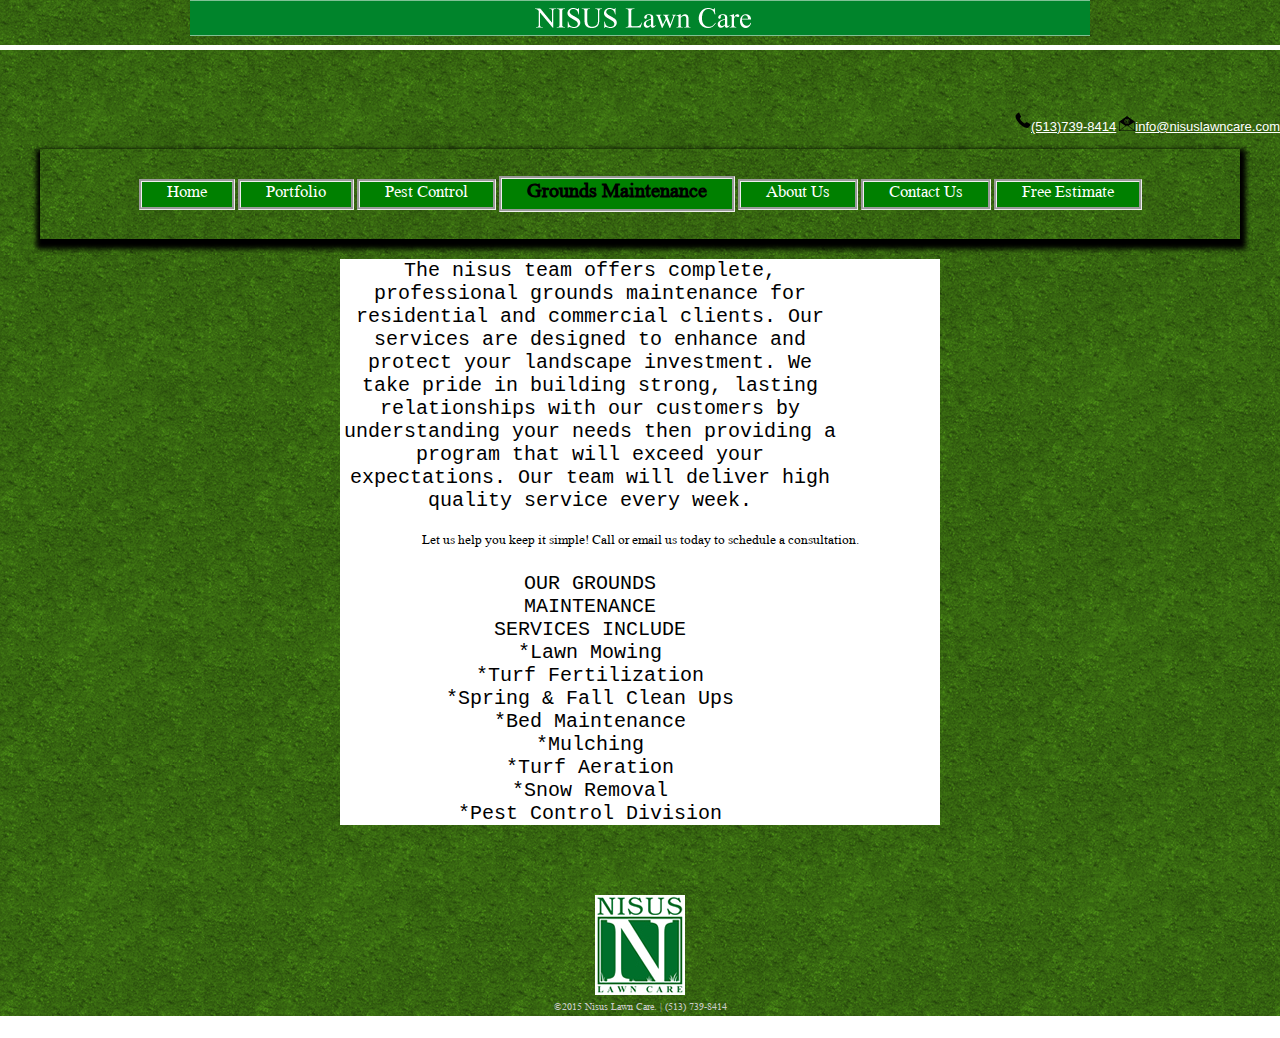
<file: grounds.html>
<!DOCTYPE html>
<html>

<head>
  <meta charset="utf-8">
  <meta name="viewport" content="width=device-width, initial-scale=1, maximum-scale=1, user-scalable=0">
  <meta name="description" content="This is an example of a meta description. This will often show up in search results.">
  <title>Nisus Lawncare | Cincinnati, Ohio | Grounds Maintanence</title>
  <link rel="stylesheet" type="text/css" href="css/main.css" media="screen">
  <link rel='stylesheet' href="css/test.css">
  <link rel="stylesheet" href="css/responsive.css">
  <link rel="stylesheet" href="css/normalize.css">

</head>

<body>

  <header>

    <div class="header">
    </div>
    <a href="index.html"><img src="img/New-logo-Nisus1.png" class="logo" title="Nisus Lawn Care" alt="Nisus Lawn Care">
    </a>

    <!--<div class="text">
  NISUS Lawn Care
  </div>-->
  </header>

  <div class="phone">
    <img src="img/phone16.png" alt="" /><a href="tel:(513)739-8414" title="Call Us">(513)739-8414</a>
    <img src="img/opened4.png" alt="" /><a href="mailto:info@nisuslawncare.com" title="E-mail Us">info@nisuslawncare.com</a>
  </div>



  <div id="navigation">
    <a href="index.html" title="Home">Home</a>
    <a href="portfolio.html" title="Porfolio">Portfolio</a>
    <a href="pest.html" title="Pest Control">Pest Control</a>
    <a href="grounds.html" class="selected" title="Grounds Maintenance">Grounds Maintenance</a>
    <a href="about.html" title="About Us">About Us</a>
    <a href="contact.html" title="Contact Us">Contact Us</a>
    <a href="#" title="Free Estimate">Free Estimate</a>
  </div>

  <div id="wrapper">
    <!--<div id="content">-->
    <p class="para">The nisus team offers complete, professional grounds maintenance for residential and commercial clients. Our services are designed to enhance and protect your landscape investment. We take pride in building strong, lasting relationships with our customers by understanding your needs then providing a program that will exceed your expectations. Our team will deliver high quality service every week.</p>
    Let us help you keep it simple! Call or email us today to schedule a consultation.
    <p class="para">
      OUR GROUNDS
      <br> MAINTENANCE
      <br> SERVICES INCLUDE
      <br> *Lawn Mowing
      <br> *Turf Fertilization
      <br> *Spring & Fall Clean Ups
      <br> *Bed Maintenance
      <br> *Mulching
      <br> *Turf Aeration
      <br> *Snow Removal
      <br> *Pest Control Division
      <br>
    </p>


    <!--</div>-->


  </div>



  <div id="header-wrapper">

    <div id="header">

      <div id="logo">

      </div>


      <div id="menu">

        <ul>
        </ul>
      </div>

    </div>

  </div>


  <nav id="menu-wrap">
  </nav>

  <footer>
    <div>
      <img src="img/nisuslogo.jpg" class="logo2" alt="Nisus Lawn Care" title="Nisis Lawn Care">

    </div>
    <div id="bottom">
    </div>

    &copy;2015 Nisus Lawn Care. | (513) 739-8414
  </footer>

</body>

</html>
</file>
<file: css/main.css>
@font-face {
  font-family: him;
  src: url(../fonts/himalaya.ttf);
}

header {
  font-family: him;
  font-size: 3em;
  color: white;
}
/*.wrapper {
  width: 30%;
  margin: 0 auto;
  padding-top: 50px
}*/
/*.banner p {
  font-family: Lucida Grande, Helvetica, Arial, sans-serif;
  font-size: 19px;
  text-align: center;
  margin-top: -10px;
  display: block;
  color: white;
  padding-top: 20px;
}

.banner img {
  float: left;
  margin: 250px;
  margin-top: 10px;
}

.banner .ban2 span {
  padding-top: 50px;
  font-size: 13px;
  vertical-align: top;
}

.banner {
  margin: 20px 20px 0 0;
  overflow: auto
}*/
/*.post-thumb {
  float: left
}

.post-thumb img {
  display: block
}

.post-content {
  margin-left: 210px
}

.post-title {
  font-weight: bold;
  font-size: 200%
}*/
/*About para*/

p {
  text-align: center;
  display: block;
  margin-top: 1em;
  margin-bottom: 1em;
  margin-left: 0;
  margin-right: 0;
  width: 500px;
  font-family: monospace;
}

p.index {
  background-color: #308014;
  text-align: center;
  margin-left: auto;
  margin-right: auto;
  font-size: 15px;
}
/*#aer aer1 aer2 aer3 aer4 {
  display: block;
  font-size: 2em;
  margin-top: 0.67em;
  margin-bottom: 0.67em;
  margin-left: 0;
  margin-right: 0;
  font-weight: normal;
}

#aer1 {
  display: block;
  font-size: 2em;
  margin-top: 0.67em;
  margin-bottom: 0.67em;
  margin-left: 0;
  margin-right: 0;
  font-weight: normal;
}

#aer2 {
  display: block;
  font-size: 2em;
  margin-top: 0.67em;
  margin-bottom: 0.67em;
  margin-left: 0;
  margin-right: 0;
  font-weight: normal;
}

#aer3 {
  display: block;
  font-size: 2em;
  margin-top: 0.67em;
  margin-bottom: 0.67em;
  margin-left: 0;
  margin-right: 0;
  font-weight: normal;
}

#aer4 {
  display: block;
  font-size: 2em;
  margin-top: 0.67em;
  margin-bottom: 0.67em;
  margin-left: 0;
  margin-right: 0;
  font-weight: normal;
}
.aerify {
  padding: 1px 1px 1px 1px;
  border: 1px 1px 1px 1px solid #021a40;
  background-color: black;
  position: inherit;
}*/

#navigation {
  top: 30;
  /* position: fixed; */
  /* removed this for testing */
  
  width: 1200px;
  color: #ffffff;
  height: 30px;
  text-align: center;
  padding-top: 30px;
  padding-bottom: 30px;
  webkit-box-shadow: 0px 0px 8px 0px #000000;
  /* Adds shadow to the bottom of the bar */
  
  moz-box-shadow: 0px 0px 8px 0px #000000;
  box-shadow: 1px 5px 5px 5px rgba(0, 0, -1, 10);
  list-style-type: none;
  /*  display: inline-block*/
  /* display: inline-block; */
  /* removed this for testing */
  
  margin: 0 auto;
  /* Added this to center the div */
}

#navigation a {
  font-size: 25px;
  padding-left: 25px;
  padding-right: 25px;
  color: white;
  text-decoration: none;
  display: inline-block;
  text-align: center;
  background-color: green;
  border: groove;
}
/* selected nav link */

#navigation a.selected,
#navigation a:hover {
  color: black;
  font-weight: bold;
  font-size: 1.5em;
  display: inline;
}
/*nav {
  background-color: green;
  text-align: center;
}

<!--nav li {
  list-style-type: none;
  display: inline-block;
  background-color: yellow;
  padding: 15px;
  margin: 5px;
}*/

#navigation a:hover {
  color: grey;
}
/* This just adds some style to the placeholder text */
/*#content {
	width: 600px;
	padding-top: 70px;
	padding-bottom: 30px;
	margin-left: auto;
	margin-right: auto;
}-->

<!--#content img {
	padding-top: 20px;
	padding-bottom: 30px;*/
/*Adding responsive stuff for below px*/
/*mobile view*/

@media only screen and (max-width: 767px) {
  .main_menu,
  #navigation {
    /*    display: block;*/

    width: 50%;
    text-align: center;
    height: auto;
    /*added to make nav automatically resize*/
  }
  header {
    border-bottom: 2px solid white;
    /*    margin-bottom: 60px;*/
  }
  img.slide {
    max-width: 100%;
  }
  img.logo {
    width: 150%;
    margin-left: auto;
    margin-right: auto;
  }
  .logo2 {
    width: 50%;
    max-width: 25px;
  }
  .para {
    text-align: center;
    width: auto;
    margin-left: auto;
    margin-right: auto;
    background-color: white;
  }
  .line {
    font-size: 1em;
  }
  #navigation a.selected {
    font-size: 0.55 em;
  }
  .gallery {
    padding-top: 0px;
    width: 500px;
    vertical-align: center;
  }
  padding-top: 0px;
  width: 800px;
  /*
  #slideshow {
    height: inherit;
    width: auto;
  }
*/

  li img {
    display: block;
    margin-left: auto;
    margin-right: auto;
    margin-top: auto;
    text-align: center;
  }
}

img.logo {
  display: block;
  margin-left: auto;
  margin-right: auto;
  margin-top: auto;
  text-align: center;
  /*  width: 75%;*/

  height: auto;
}
/*.text {
  display: block;
  margin-left: auto;
  margin-right: auto;
  text-align: center;
}*/
/*.contact {
  display: block;
  margin-left: auto;
  margin-right: auto;
  text-align: center;
  font-family: sans-serif;
  font-size: 2em;
}*/

.phone {
  text-align: right;
  margin: 10px 0;
  bottom: 10px;
}

.phone a {
  color: white;
  font-family: Lucida Grande, Helvetica, Arial, sans-serif;
  font-size: 13px;
}

.phone a:hover {
  color: red;
}

footer {
  font-size: 0.75em;
  text-align: center;
  clear: both;
  padding-top: 50px;
  color: #ccc;
}

body {
  margin: 0;
  padding: 0;
  background-image: url('../img/main-wrapper.png');
  /*background-color: #00842B;*/
  /*background-size: auto;*/
  /*opacity: .04;*/

  font-family: Arial, Helvetica, sans-serif;
  font-size: 14px;
  width: 100%;
}

body {
  padding: 0;
  /* Gets rid of the automatic padding */
  
  margin: 0;
  /*	on HTML documents */
  
  font-family: him;
  font-size: 20px;
}

#wrapper {
  background: #fff;
  max-width: 600px;
  /*  width: 600px;*/

  margin: 0 auto;
  text-align: center;
  margin-left: auto;
  margin-right: auto;
}
/*img.lawn {
  padding: 1px 1px 1px 1px;
  border: 1px 1px 1px 1px solid #021a40;
  background-color: black;
  position: left;
}*/
/*.row {
  display: -webkit-box;
  display: -moz-box;
  display: -ms-flexbox;
  display: -webkit-flex;
  display: flex;
  -webkit-box-orient: horizontal;
  -moz-box-orient: horizontal;
  box-orient: horizontal;
  flex-direction: row;
  -webkit-box-pack: center;
  -moz-box-pack: center;
  box-pack: center;
  justify-content: center;
  -webkit-box-align: center;
  -moz-box-align: center;
  box-align: center;
  align-items: center;
}

.cell {
  -webkit-box-flex: 1;
  -moz-box-flex: 1;
  box-flex: 1;
  -webkit-flex: 1 1 auto;
  flex: 1 1 auto;
  padding: 10px;
  margin: 10px;
  text-align: justify;
}*/

img {
  max-width: 100%;
}

.gallery {
  padding-top: 0px;
  /*  width: 800px;*/
  /* Joshua Sachtleben: I changed this from 25% to 960px to expand the gallery for the images.  This will need to be set to whatever you wish your grid size to be.  Since the <li> elements are floated left and set to display: inline-block, they will respond to the width of the .gallery element */
  
  height: auto;
  margin: 0 auto;
  background-color: white;
  border: 4px solid;
  border-radius: 25px;
  /*  overflow: hidden; */
  /* Joshua Sachtleben: I disabled this because there isn't an obvious need for it unless you set a limit on the height of the parent container(s) */
  /*  padding-left: 50px;*/
  /* Joshua Sachtleben: I disabled this to not offset the centering of the internal content */
  /*  float: left;*/
  /* Joshua Sachtleben: I disabled this to allow the gallery to center itself within the viewport */
}

.gallery a {
  margin: 2px;
}

ul.port li {
  width: 200px auto;
  display: inline-block;
  vertical-align: top;
}
/*#primary {
  width: 25%;
  float: left;
}

#secondary {
  width: 40%;
  float: right;
}*/
/*.gallery li {
  width: 28.3333%
}

.gallery li:nth-child(4n) {
  clear: left/*
}
/*testing grid*/

.port {
  padding: 0.25em;
  overflow: hidden;
}

.port li {
  float: left;
  width: 50%;
  padding: 0.75em;
}

.port img {
  display: block;
}

.port li:nth-child(odd) {
  clear: left;
}

@media screen and (min-width: 40em) {
  .port li {
    width: 33.3333333333333333%;
  }
  .port li:nth-child(3n+1) {
    clear: left;
  }
  .port li:nth-child(odd) {
    clear: none;
  }
}

@media screen and (min-width: 55em) {
  .port li {
    width: 25%;
  }
  .port li:nth-child(4n+1) {
    clear: left;
  }
  .port li:nth-child(3n+1) {
    clear: none;
  }
}

@media screen and (min-width: 72em) {
  .port li {
    width: 20%;
  }
  .port li:nth-child(5n+1) {
    clear: left;
  }
  .port li:nth-child(4n+1) {
    clear: none;
  }
}

@media screen and (min-width: 90em) {
  .port li {
    width: 16.666666666%;
  }
  .port li:nth-child(6n+1) {
    clear: left;
  }
  .port li:nth-child(5n+1) {
    clear: none;
  }
}

p.line {
  text-align: center;
  margin-left: auto;
  margin-right: auto;
}
/*p.index {
  text-align: center;
  margin-left: auto;
  margin-right: auto;
  background-color: white;
}*/

@viewport {
  zoom: 1.0;
  width: extend-to-zoom;
}
</file>
<file: css/test.css>
#slideshow {
  margin: 50px auto;
  position: relative;
  width: 765px;
  height: 575px;
  padding: 10px;
  box-shadow: 0 0 20px rgba(0, 0, 0, 0.4);
}

#slideshow > div {
  position: absolute;
  top: 10px;
  left: 10px;
  right: 10px;
  bottom: 10px;
}

img {
  max-width: 100%;
  height: auto;
  width: auto\9;
  /* ie8 */
}

{
  margin: 0;
  padding: 0;
}

body {
  overflow-x: hidden;
}
/*#demo-top-bar {
		text-align: left;
		background: #222;
		position: relative;
		zoom: 1;
		width: 100% !important;
		z-index: 6000;
		padding: 20px 0 20px;
	}
	#demo-bar-inside {
		width: 960px;
		margin: 0 auto;
		position: relative;
	}
	#demo-bar-buttons {
		padding-top: 10px;
		float: right;
	}
	#demo-bar-buttons a {
		font-size: 12px;
		margin-left: 20px;
		color: white;
		margin: 2px 0;
		text-decoration: none;
		font: 14px "Lucida Grande", Sans-Serif !important;
	}
	#demo-bar-buttons a:hover,
	#demo-bar-buttons a:focus {
		text-decoration: underline;
	}
	#demo-bar-badge {
		display: inline-block;
		width: 302px;
		padding: 0 !important;
		margin: 0 !important;
		background-color: transparent !important;
	}
	#demo-bar-badge a {
		display: block;
		width: 100%;
		height: 38px;
		border-radius: 0;
		bottom: auto;
		margin: 0;
		background: url(/images/examples-logo.png) no-repeat;
		background-size: 100%;
		overflow: hidden;
		text-indent: -9999px;
	}
	#demo-bar-badge:before, #demo-bar-badge:after {
		display: none !important;
	}*/
</file>
<file: css/responsive.css>
@media screen and (min-width: 480px) {

/**********************
TWO COLUMN LAYOUT
***********************/

  #primary {
    width: 50%;
    float: left;
  }

  #secondary {
    width: 40%;
    float: right;
   }


/**********************
PAGE:PORTFOLIO
***********************/
  #gallery li {
    width: 28.3333%
  }

  #gallery li:nth-child(4n) {
    clear: left
  }

  /**********************
PAGE:ABOUT
***********************/

  .profile-photo {
    float: left;
    margin: 0 5% 80px 0;
  }

}
@media screen and (min-width: 660px) {

  /**********************
  HEADER
  **********************/

  nav {
    background: none;
    float: right;
    font-size: 1.125em;
    margin-right: 5%;
    text-align: right;
    width: 45%

  }

  #logo {
   float: left;
   margin-left: 5%;
   text-align: left;
   width: 45%;

  }

  h1 {
    font-size: 2.5em;
  }

  h2  {
    font-size: 0.825em;
    margin-bottom: 20px;

  }

  header {
   border-bottom: 5px solid white;
   margin-bottom: 60px;
  }
}
</file>
